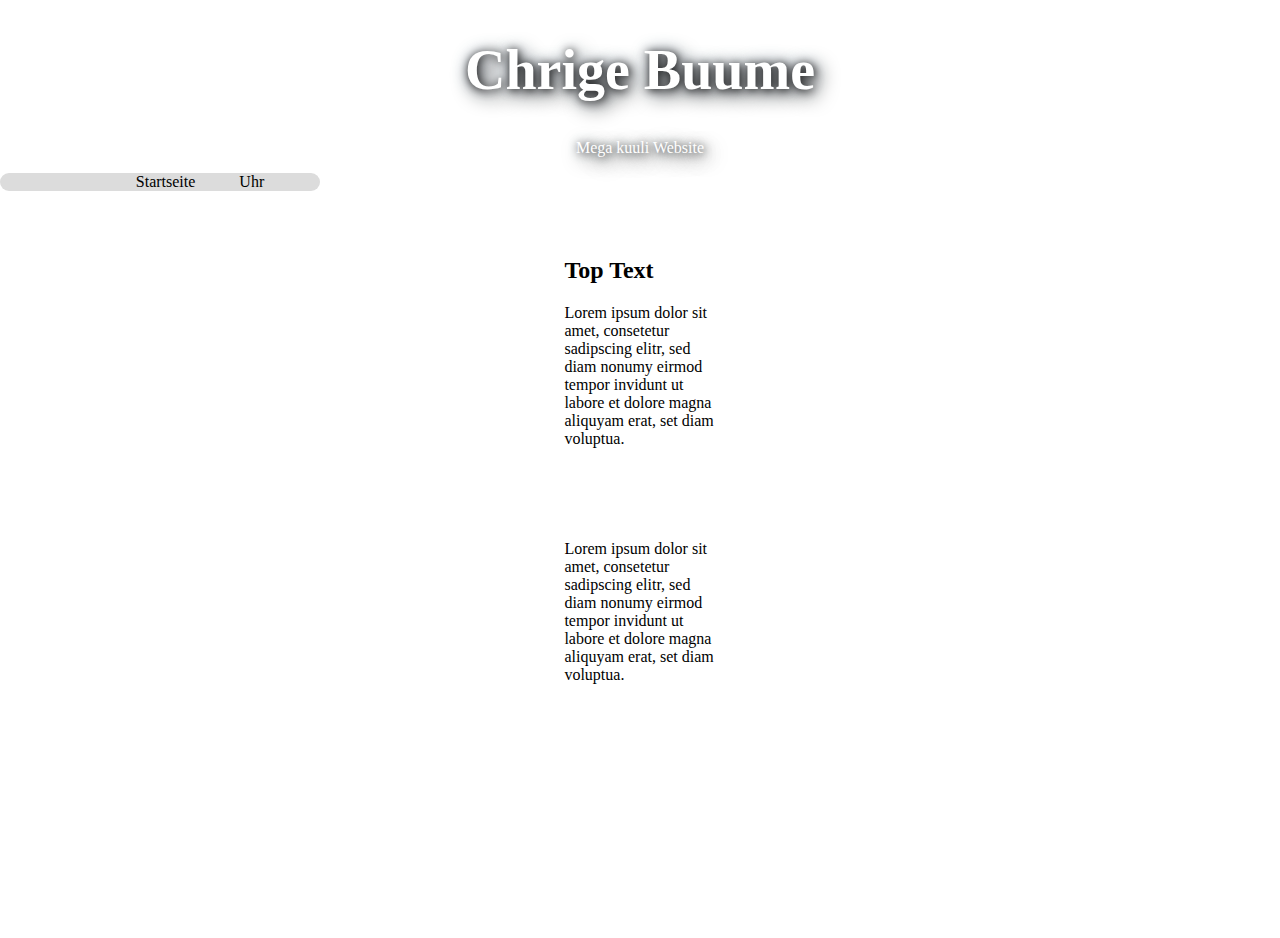
<file: index.html>
<!DOCTYPE html>
<head>
	<link rel="stylesheet" href="style.css">
	<title>Chrige Buume</title>
</head>
<body>
	<div class="bg-1">
		<h1>Chrige Buume</h1>
		<p class="sub-text">Mega kuuli Website</p>
	</div>
	<div class="auswahl">
		<aside>
			<nav>
				<ul id="hypers">
					<ul>
						<a href="index.html">Startseite</a>
					</ul>
					<ul>
						<a href="catwatch.html">Uhr</a>
					</ul>
				</ul>
			</nav>
		</aside>
	</div>
	<div class="bg-1-1">
		<div class="text-box">
			<h2>Top Text</h2>
			<p>
				Lorem ipsum dolor sit amet, consetetur sadipscing elitr, sed diam nonumy eirmod tempor invidunt ut labore et dolore magna aliquyam erat, set diam voluptua.
			</p>
		</div>
		<div class="text-box-1">
			<p>
				Lorem ipsum dolor sit amet, consetetur sadipscing elitr, sed diam nonumy eirmod tempor invidunt ut labore et dolore magna aliquyam erat, set diam voluptua.
			</p>
		</div>
	</div>
</body>
</file>
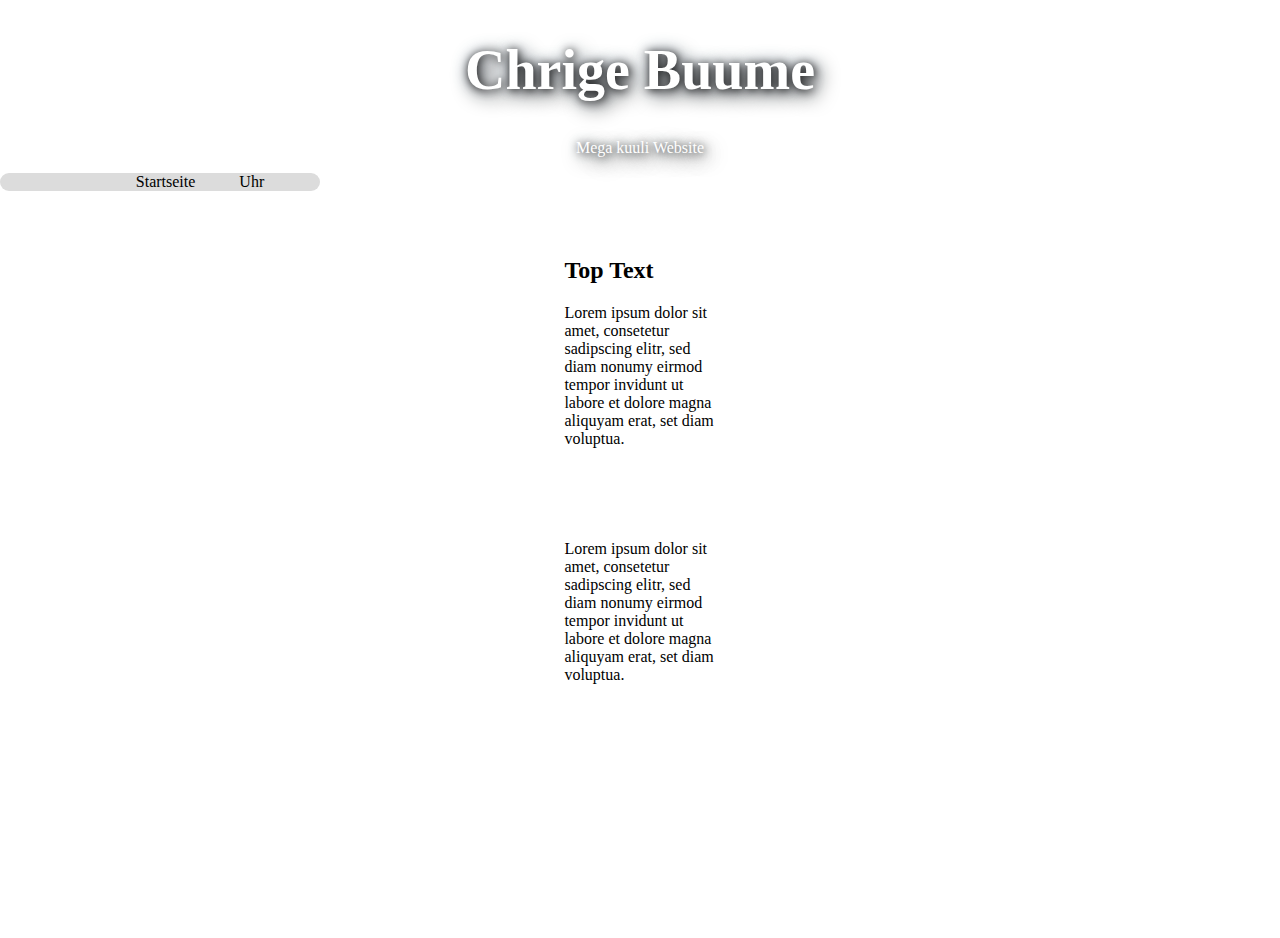
<file: amogus.html>
<!DOCTYPE html>
<head>
	<link rel="stylesheet" href="style.css">
	<title>Chrige Buume</title>
</head>
<main>
	<div class="bg-1">
		<h1>Chrige Buume</h1>
		<p class="sub-text">Mega kuuli Website</p>
	</div>
	<div class="auswahl">
		<aside>
			<nav>
				<ul id="hypers">
					<ul>
						<a href="index.html">Startseite</a>
					</ul>
					<ul>
						<a href="catwatch.html">Uhr</a>
					</ul>
				</ul>
			</nav>
		</aside>
	</div>
	<div class="bg-1-1">
		<div class="text-box">
			<h2>Top Text</h2>
			<p>
				Lorem ipsum dolor sit amet, consetetur sadipscing elitr, sed diam nonumy eirmod tempor invidunt ut labore et dolore magna aliquyam erat, set diam voluptua.
			</p>
		</div>
		<div class="text-box-1">
			<p>
				Lorem ipsum dolor sit amet, consetetur sadipscing elitr, sed diam nonumy eirmod tempor invidunt ut labore et dolore magna aliquyam erat, set diam voluptua.
			</p>
		</div>
	</div>
</main>
</file>
<file: style.css>
body, html {
	height: 100%;
	background-image: url('https://i.ibb.co/rm4tfdM/Unbenannt.png');
	background-position: center;
	background-repeat: no-repeat;
	background-size: cover;
	margin: auto 0;
	font-family: 'Raleway','Microsoft JhengHei';
}

h1 {
	text-align: center;
	font-size: 3.5em;
	color: rgba(255, 255, 255, 1.0);
	text-shadow: 1px 1px 10px #000, 5px 5px 20px #000, 1px 0px 20px #def;
	opacity: 0.95;
}

img {
	width: 100%;
	height: 100%;
}


.auswahl {
	list-style: none;
	background: gainsboro;
	-moz-border-radius: 50px;
	border-radius: 50px;
	text-decoration: none;
	color: black;
	text-align: center;
	width: 25%;
	list-style-type: none;
}

#hypers ul{
	display: inline-block;
}

a {
	color: black;
	text-decoration: none;
}

.auswahl div{
	display: block;
	position: relative;
	color: black;
}

.main-text {
	font-size: 5.5em;
	line-height: 0px;
}

.fixed-bg h2 {
	font-size: 4em;
}

.fixed-bg p {
	position: fixed;
	text-align: center;
	max-width: 500px;
	font-size: 1.2em;
}

.text-box h2{
	justify-content: center;
	display: text-box;
}

.bg-1 {
	/* Titel */
	background-image: url("https://images.unsplash.com/photo-1658696971350-cd59d6b18f6f?ixlib=rb-1.2.1&ixid=MnwxMjA3fDB8MHxwaG90by1wYWdlfHx8fGVufDB8fHx8&auto=format&fit=crop&w=1032&q=80");
	background-size: 100%,100%, contain;
	background-attachment: fixed;
	background-repeat: no-repeat;
}

.sub-text{
	/* Untertitel des Titels */
	text-align: center;
	color: #fff;
	text-shadow: 1px 1px 10px #000, 5px 5px 20px #000, 1px 0px 20px #def;
}

.bg-1-1 {
	background-image: url("https://images.unsplash.com/photo-1657047211843-2d7fa44553b0?ixlib=rb-1.2.1&ixid=MnwxMjA3fDB8MHxwaG90by1wYWdlfHx8fGVufDB8fHx8&auto=format&fit=crop&w=870&q=80");
	background-attachment: fixed;
	background-repeat: no-repeat;
	background-size: cover;
	align-items: center;
	flex-direction: column;
	justify-content: center;
	display: grid;
	grid-auto-columns: [line1] 0% [line2] 20% [line3] 40% [line4] 60% [line5] 80% [line6] 100% [end];
}

.text-box {
	/*Box mit dem ganzen Text, der in der mitte des Screens sein sollte*/
	background: rgba(255, 255, 255, 0.95);
	padding: 30px;
	margin: 0;
	max-width: 4cm;
	grid-column-start: line3;
	grid-column-end: line5;
}

.text-box-1 {
	/*Version 2 der text-box, noch nicht klar ob nötig*/
	background: rgba(255, 255, 255, 0.95);
	padding: 30px;
	margin: 0;
	max-width: 4cm;
	top: below text-box;
	grid-column-start: line3;
	grid-column-end: line5;
}
</file>
